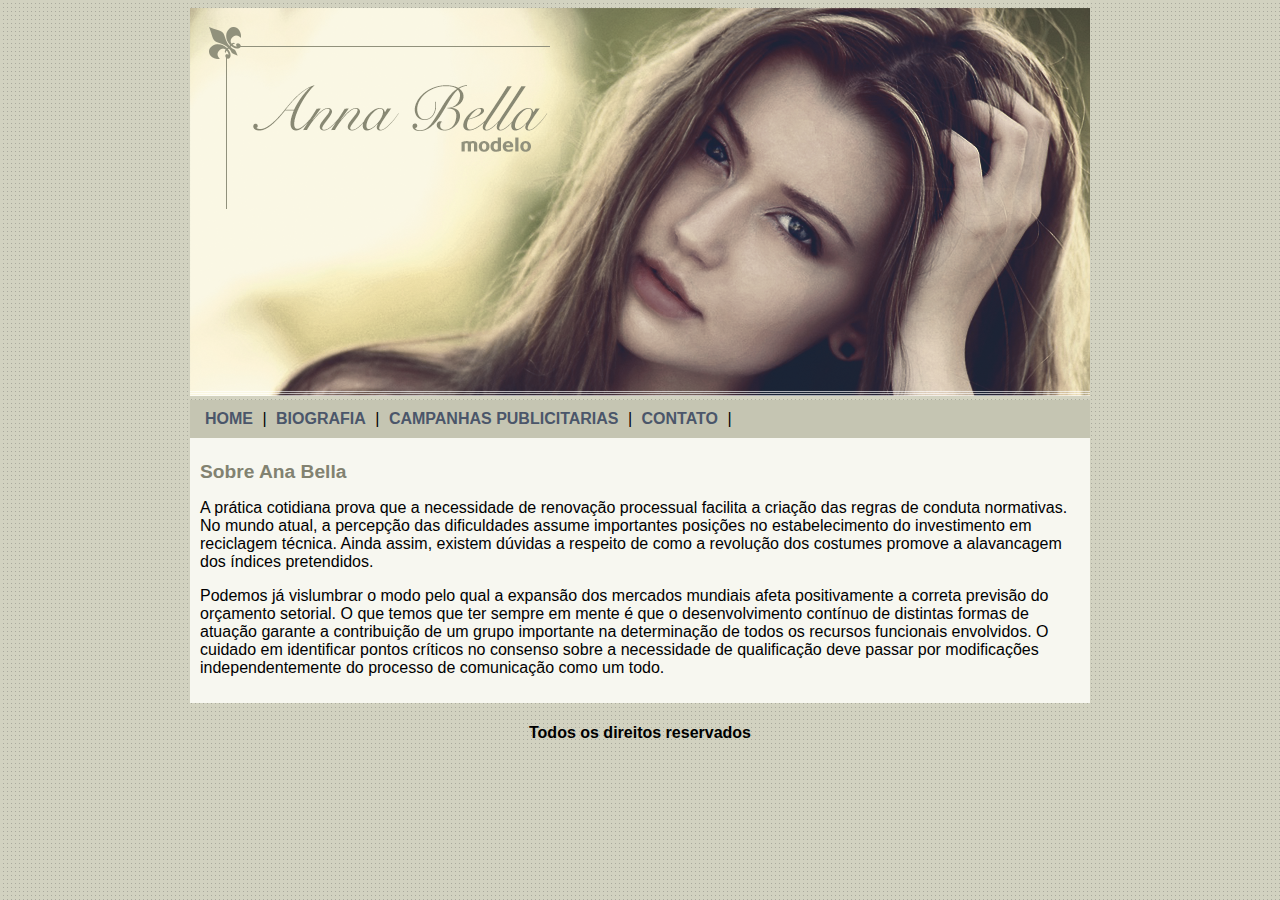
<file: projetoAnaBella/index.html>
<!DOCTYPE html>
<html lang ="en">

	<head>
        
        <title>Ana Bella Oficial</title>
        <meta charset="utf-8">
    	<link rel="stylesheet" href = "style.css">
 
	</head>
	<body> <!--inicio do conteudo-->    
        <div id= "principal">
            <img src="imagens/capa.png " alt="foto de uma modelo">
            <div id="menu">
                <a href="index.html">HOME</a> |
                <a href="biografia.html">BIOGRAFIA</a> |
                <a href="campanhas-publicitarias.html">CAMPANHAS PUBLICITARIAS</a> |
                <a href="contato.html">CONTATO</a> |

            </div>
        </di v>    
        <div id="conteudo">
             <h1>Sobre Ana Bella</h1>
             <p>
                A prática cotidiana prova que a necessidade de renovação processual facilita a criação das regras de conduta normativas. No mundo atual, a percepção das dificuldades assume importantes posições no estabelecimento do investimento em reciclagem técnica. Ainda assim, existem dúvidas a respeito de como a revolução dos costumes promove a alavancagem dos índices pretendidos.
   
             </p>
             <p>
                Podemos já vislumbrar o modo pelo qual a expansão dos mercados mundiais afeta positivamente a correta previsão do orçamento setorial. O que temos que ter sempre em mente é que o desenvolvimento contínuo de distintas formas de atuação garante a contribuição de um grupo importante na determinação de todos os recursos funcionais envolvidos. O cuidado em identificar pontos críticos no consenso sobre a necessidade de qualificação deve passar por modificações independentemente do processo de comunicação como um todo.    
             </p>
             
            
        </div><!--fim do conteudo-->
        <div id="rodape">
            <h4>Todos os direitos reservados</h4>
        </div> 

	 </body>
</html>
</file>
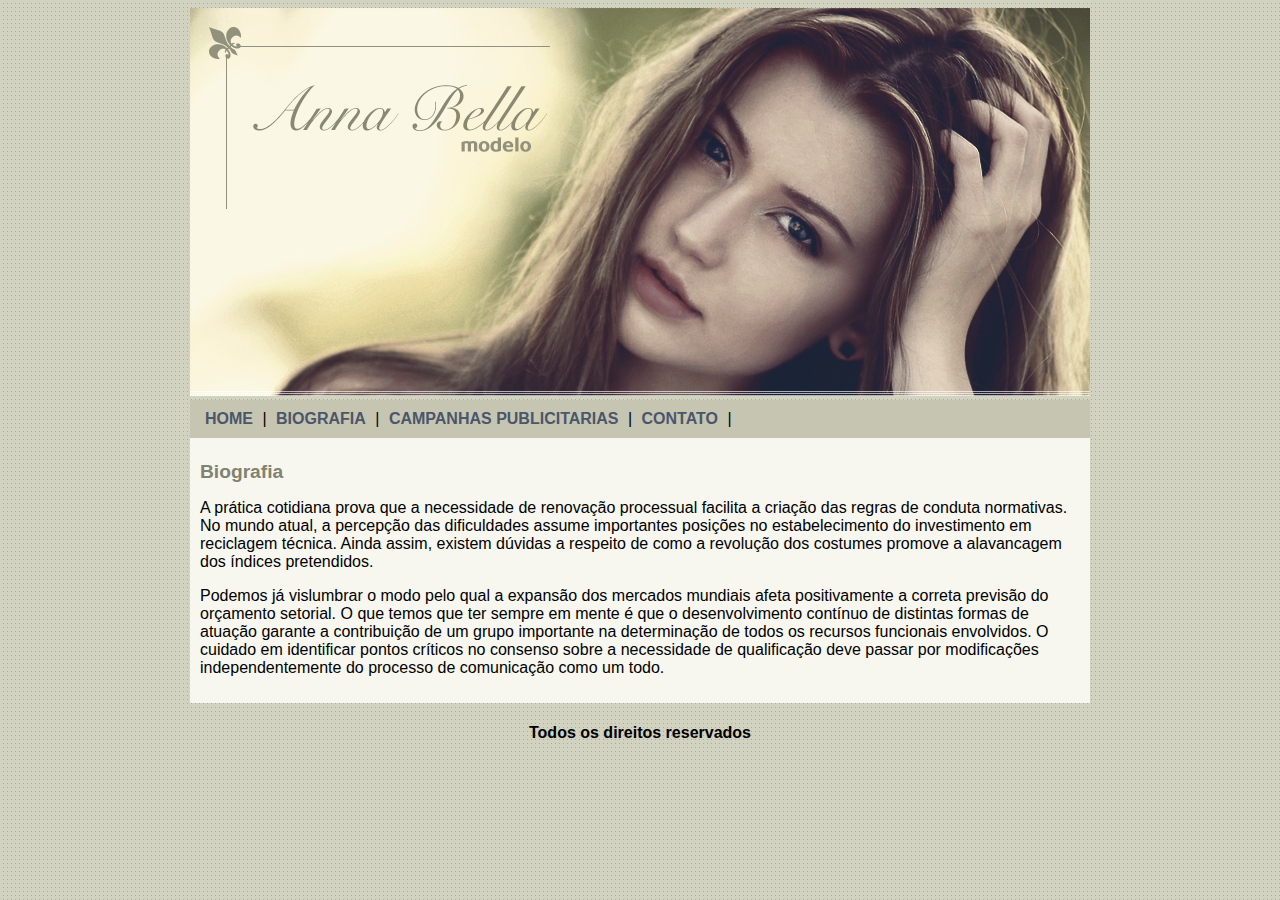
<file: projetoAnaBella/biografia.html>
<!DOCTYPE html>
<html lang ="en">

	<head>
        
        <title>Ana Bella-biografia</title>
        <meta charset="utf-8">
    	<link rel="stylesheet" href = "style.css">
 
	</head>
	<body> <!--inicio do conteudo-->    
        <div id= "principal">
            <img src="imagens/capa.png " alt="foto de uma modelo">
            <div id="menu">
                <a href="index.html">HOME</a> |
                <a href="biografia.html">BIOGRAFIA</a> |
                <a href="campanhas-publicitarias.html">CAMPANHAS PUBLICITARIAS</a> |
                <a href="contato.html">CONTATO</a> |

            </div>
        </di v>    
        <div id="conteudo">
             <h1>Biografia</h1>
             <p>
                A prática cotidiana prova que a necessidade de renovação processual facilita a criação das regras de conduta normativas. No mundo atual, a percepção das dificuldades assume importantes posições no estabelecimento do investimento em reciclagem técnica. Ainda assim, existem dúvidas a respeito de como a revolução dos costumes promove a alavancagem dos índices pretendidos.
   
             </p>
             <p>
                Podemos já vislumbrar o modo pelo qual a expansão dos mercados mundiais afeta positivamente a correta previsão do orçamento setorial. O que temos que ter sempre em mente é que o desenvolvimento contínuo de distintas formas de atuação garante a contribuição de um grupo importante na determinação de todos os recursos funcionais envolvidos. O cuidado em identificar pontos críticos no consenso sobre a necessidade de qualificação deve passar por modificações independentemente do processo de comunicação como um todo.    
             </p>
             
            
        </div><!--fim do conteudo-->
        <div id="rodape">
            <h4>Todos os direitos reservados</h4>
        </div> 

	 </body>
</html>
</file>
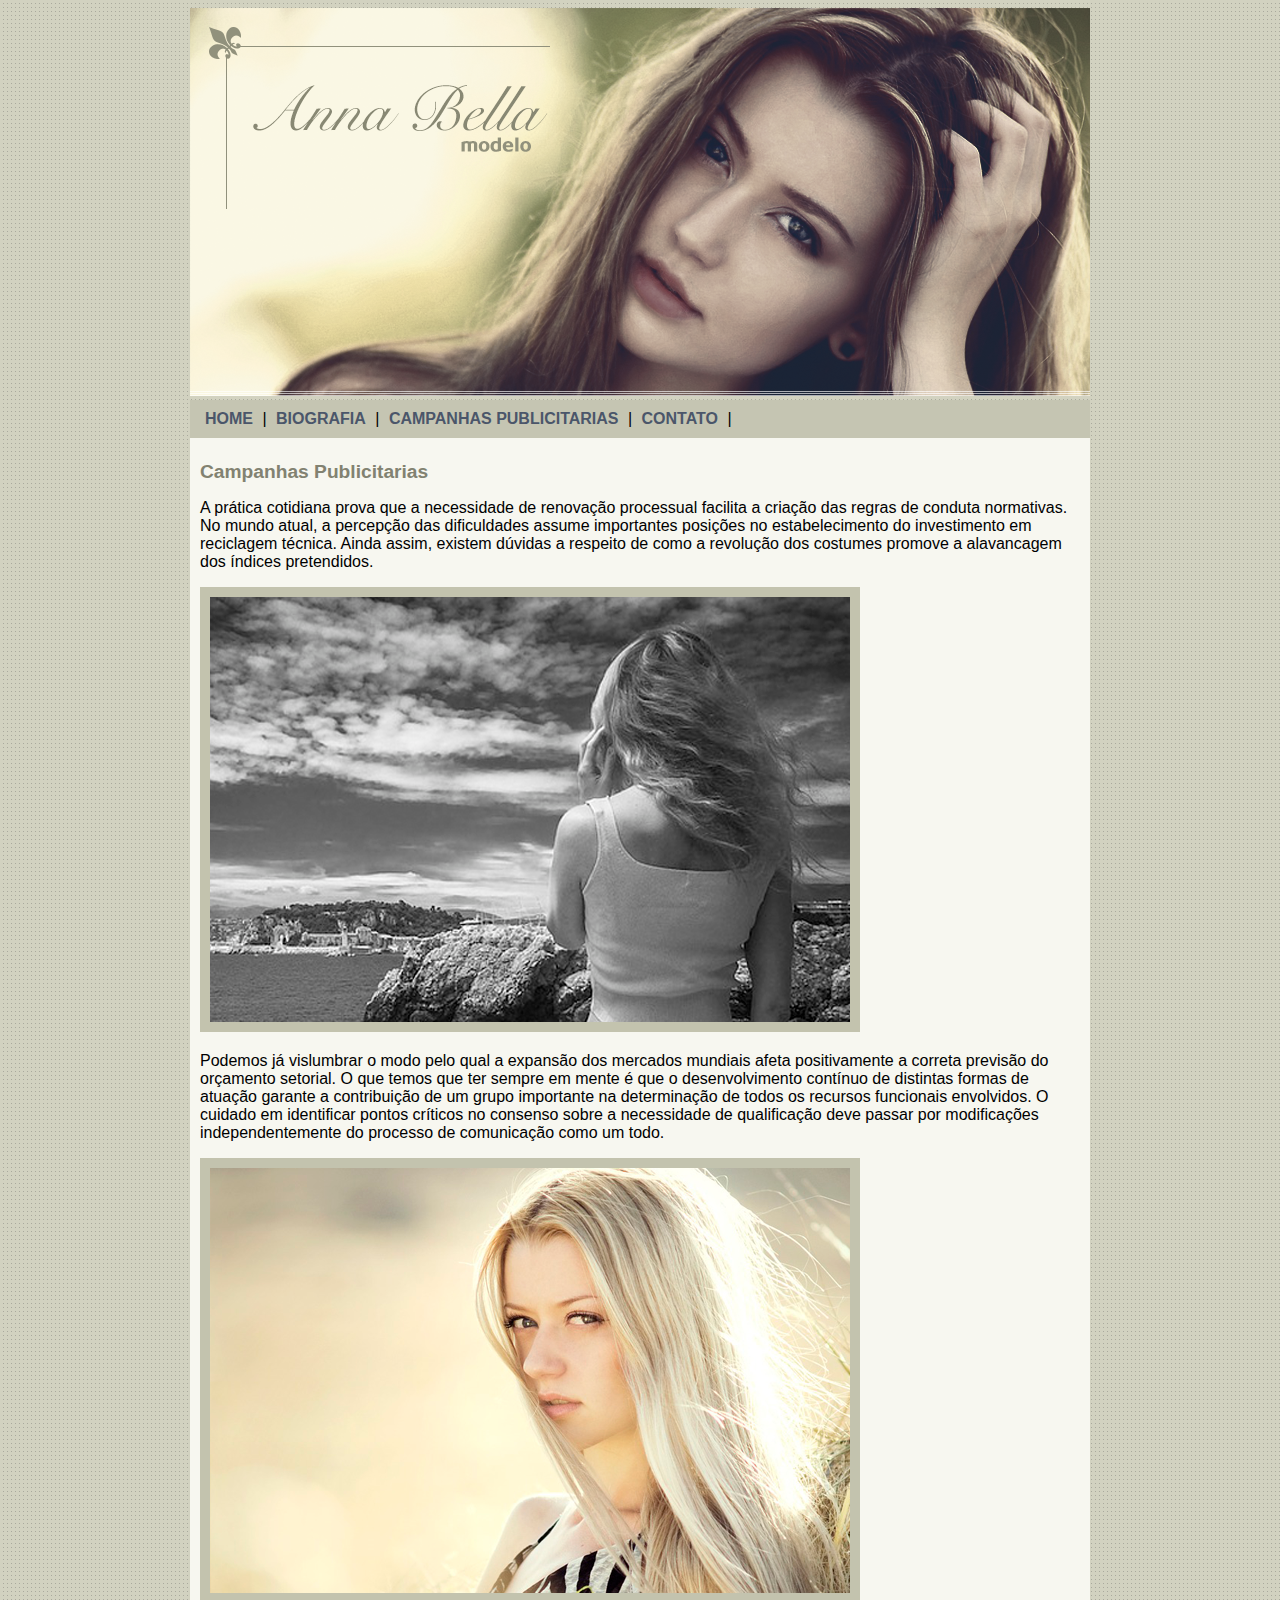
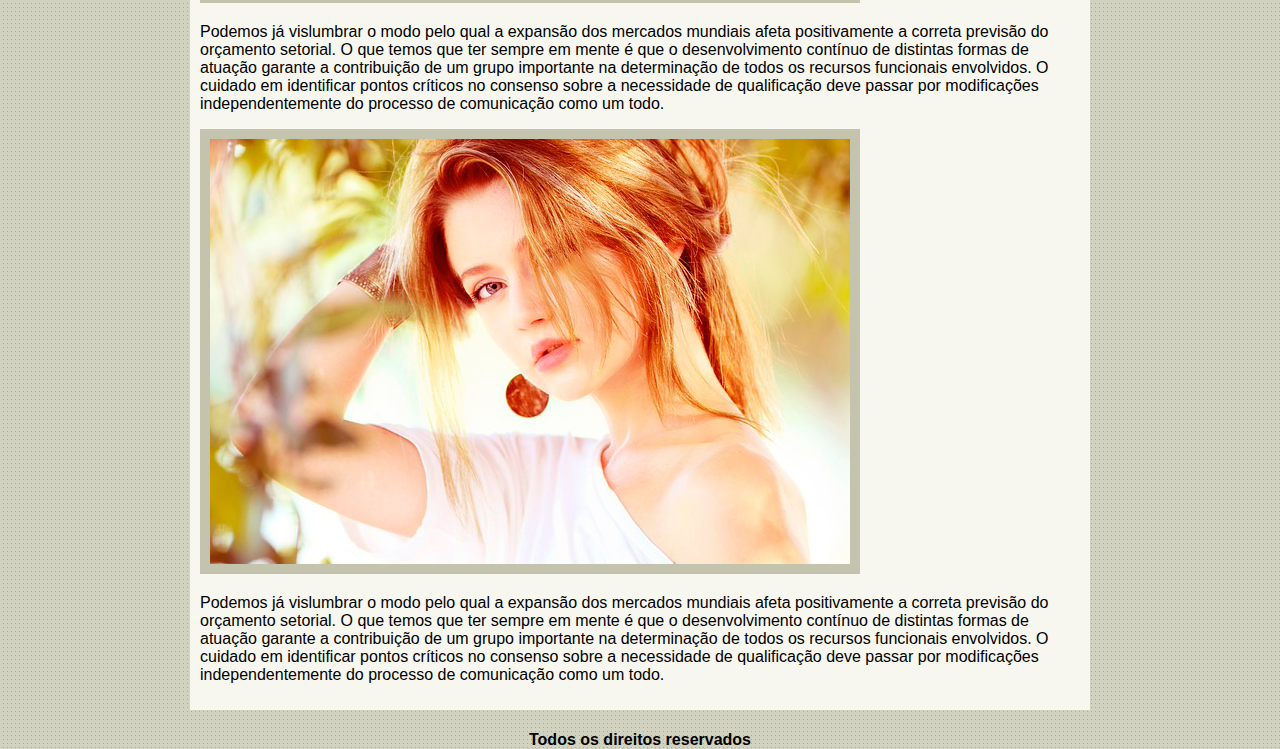
<file: projetoAnaBella/campanhas-publicitarias.html>
<!DOCTYPE html>
<html lang ="en">

	<head>
        
        <title>Ana Bella-Campanhas campanhas-publicitarias</title>
        <meta charset="utf-8">
    	<link rel="stylesheet" href = "style.css">
 
	</head>
	<body> <!--inicio do conteudo-->    
        <div id= "principal">
            <img src="imagens/capa.png " alt="foto de uma modelo">
            <div id="menu">
                <a href="index.html">HOME</a> |
                <a href="biografias.html">BIOGRAFIA</a> |
                <a href="campanhas-publicitarias.html">CAMPANHAS PUBLICITARIAS</a> |
                <a href="contato.html">CONTATO</a> |

            </div>
        </di v>    
        <div id="conteudo">
             <h1>Campanhas Publicitarias</h1>
             <p>
                A prática cotidiana prova que a necessidade de renovação processual facilita a criação das regras de conduta normativas. No mundo atual, a percepção das dificuldades assume importantes posições no estabelecimento do investimento em reciclagem técnica. Ainda assim, existem dúvidas a respeito de como a revolução dos costumes promove a alavancagem dos índices pretendidos.
   
             </p>
             <img src="imagens/foto1.png" class= "img-campanha">
             <p>
                Podemos já vislumbrar o modo pelo qual a expansão dos mercados mundiais afeta positivamente a correta previsão do orçamento setorial. O que temos que ter sempre em mente é que o desenvolvimento contínuo de distintas formas de atuação garante a contribuição de um grupo importante na determinação de todos os recursos funcionais envolvidos. O cuidado em identificar pontos críticos no consenso sobre a necessidade de qualificação deve passar por modificações independentemente do processo de comunicação como um todo.    
             </p>
             <img src="imagens/foto2.png" class= "img-campanha">
             <p>
                Podemos já vislumbrar o modo pelo qual a expansão dos mercados mundiais afeta positivamente a correta previsão do orçamento setorial. O que temos que ter sempre em mente é que o desenvolvimento contínuo de distintas formas de atuação garante a contribuição de um grupo importante na determinação de todos os recursos funcionais envolvidos. O cuidado em identificar pontos críticos no consenso sobre a necessidade de qualificação deve passar por modificações independentemente do processo de comunicação como um todo.    
             </p>
             <img src="imagens/foto3.png" class= "img-campanha">
             <p>
                Podemos já vislumbrar o modo pelo qual a expansão dos mercados mundiais afeta positivamente a correta previsão do orçamento setorial. O que temos que ter sempre em mente é que o desenvolvimento contínuo de distintas formas de atuação garante a contribuição de um grupo importante na determinação de todos os recursos funcionais envolvidos. O cuidado em identificar pontos críticos no consenso sobre a necessidade de qualificação deve passar por modificações independentemente do processo de comunicação como um todo.    
             </p>
            
        </div><!--fim do conteudo-->
        <div id="rodape">
            <h4>Todos os direitos reservados</h4>
        </div> 

	 </body>
</html>
</file>
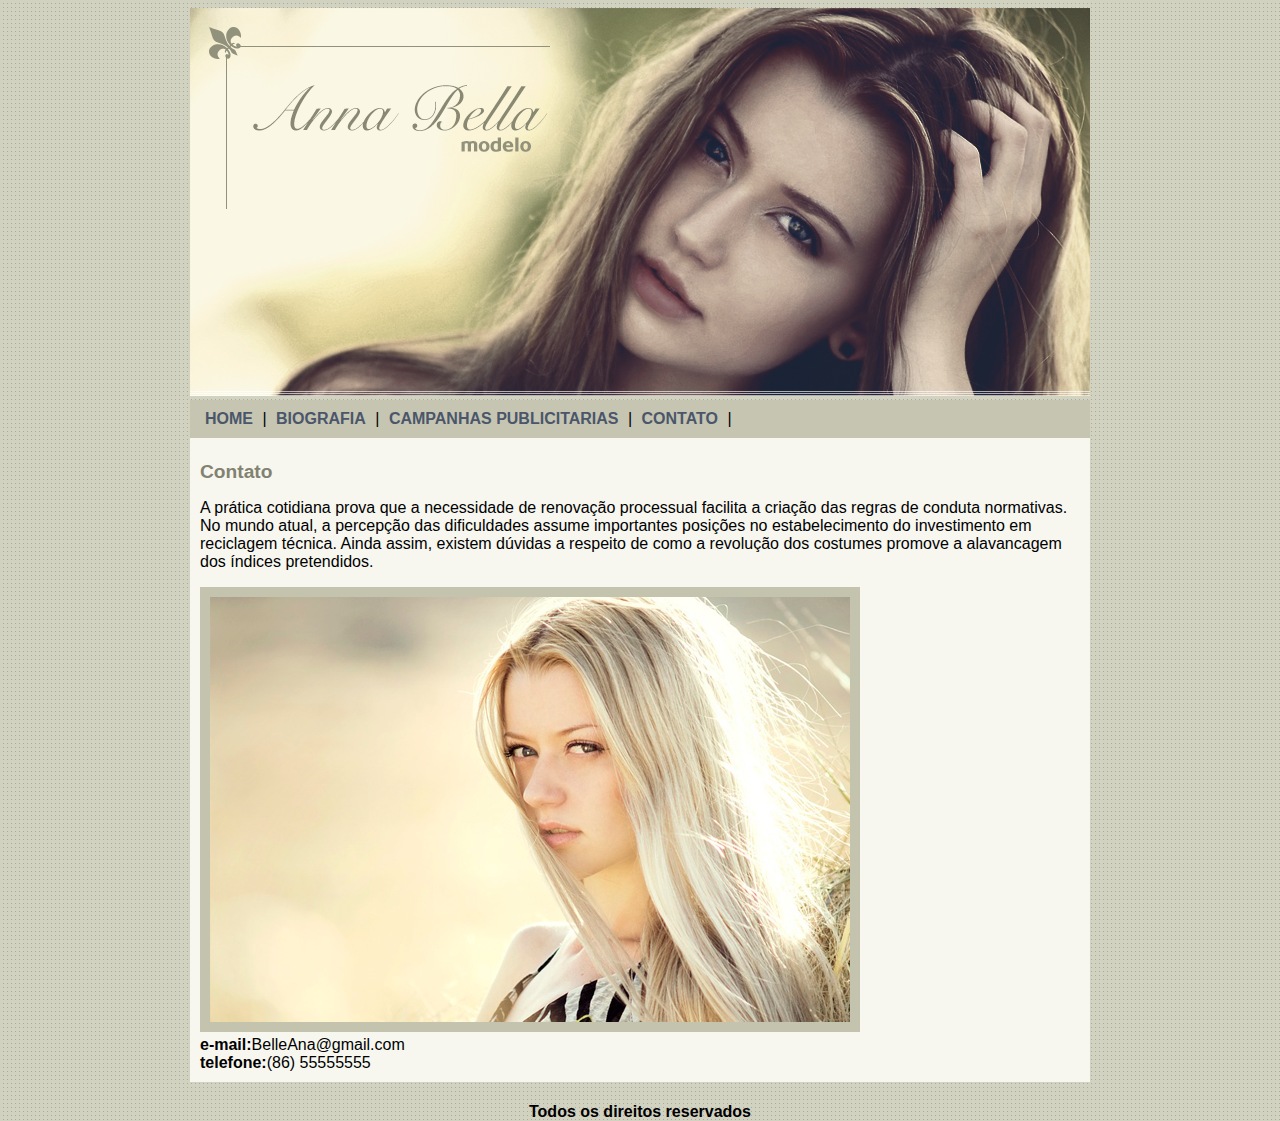
<file: projetoAnaBella/contato.html>
<!DOCTYPE html>
<html lang ="en">

	<head>
        
        <title>Ana Bella-contato</title>
        <meta charset="utf-8">
    	<link rel="stylesheet" href = "style.css">
 
	</head>
	<body> <!--inicio do conteudo-->    
        <div id= "principal">
            <img src="imagens/capa.png " alt="foto de uma modelo">
            <div id="menu">
                <a href="index.html">HOME</a> |
                <a href="biografia.html">BIOGRAFIA</a> |
                <a href="campanhas-publicitarias.html">CAMPANHAS PUBLICITARIAS</a> |
                <a href="contato.html">CONTATO</a> |

            </div>
        </di v>    
        <div id="conteudo">
             <h1>Contato</h1>
             <p>
                A prática cotidiana prova que a necessidade de renovação processual facilita a criação das regras de conduta normativas. No mundo atual, a percepção das dificuldades assume importantes posições no estabelecimento do investimento em reciclagem técnica. Ainda assim, existem dúvidas a respeito de como a revolução dos costumes promove a alavancagem dos índices pretendidos.
   
             </p>
             <img src="imagens/foto2.png" class= "img-campanha">
             <div>
                <strong>e-mail:</strong>BelleAna@gmail.com <br>
                <strong>telefone:</strong>(86) 55555555

             </div>
                          
        </div><!--fim do conteudo-->
        <div id="rodape">
            <h4>Todos os direitos reservados</h4>
        </div> 

	 </body>
</html>
</file>
<file: projetoAnaBella/style.css>
body{

     background: #d2d2c1 url( 'imagens/fundo.png');/*no-repeat; poderia usar para ver a imagem e a cor de fundo*/
     font:16px Arial,Helvetica,sans-serif; 
    
    
}

#principal{  

    width: 900px;
    height: 500px;
    margin: auto;
}

#menu{
    background: #c5c5b2;
    padding: 10px;

}

a{
    text-decoration: none;
    color:#4b566a;  
    font-weight: bold;
    padding: 5px;
}

#conteudo{

    background: #f7f7f0 ;
    padding: 10px;
}

#rodape{
    text-align: center;
}

h1{
    color: #828271;
    font-size:1.2em;

}
.img-campanha{
    border: 10px solid #c3c3ae;    
}
</file>
